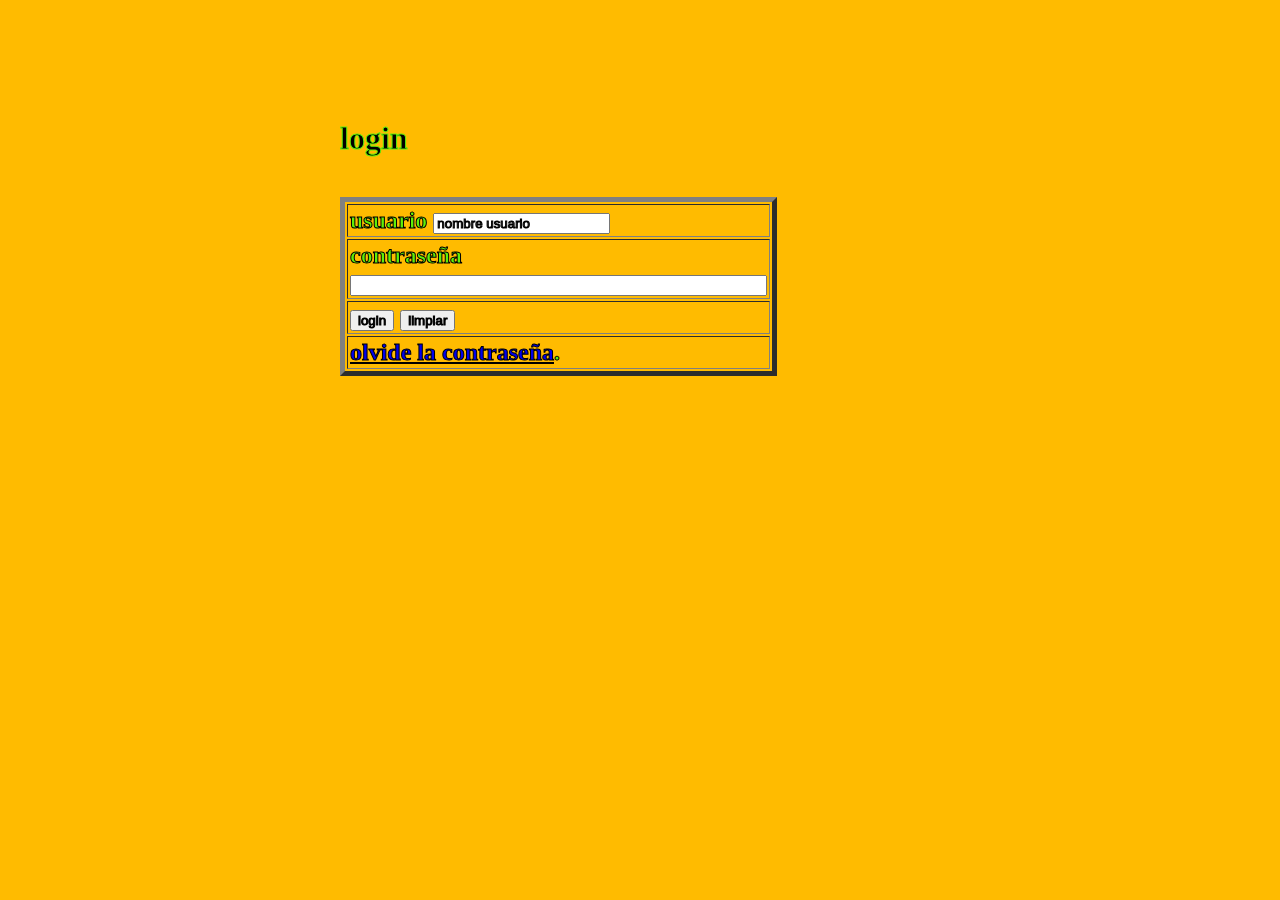
<file: index.html>
<!DOCTYPE html>
<html lang="en">
<head>
    <meta charset="UTF-8">
    <meta http-equiv="X-UA-Compatible" content="IE=edge">
    <meta name="viewport" content="width=device-width, initial-scale=1.0">
    <link href="juegos.css" rel="stylesheet">   
    <title>login</title>
</head>
<body>
    <h1> login</h1>
    <form action="buscarU.php" method="post">
        <h2>
            <table width="300" cellspacing="2" cellpadding="2" border="5">
            <tr>
                <td><label >usuario</label>
                <input type="text" name= "usuario" placeholder="nombre usuario"required></td>
            </tr>
            <tr>
                <td><label > contraseña</label>
                <input type="password" name= "contrasena" size="50" required ></td>
            </tr>
            <tr>
                <td>
                    <button type = "submit" > login</button>
                    <button type = "reset" >limpiar</button></td>
            </tr>
            <tr>
                <td>
                    <a href="##">olvide la contraseña</a>.
                </td>
            </tr>

            </table>
        </h2>
    </form>
</body>
</html>
</file>
<file: juegos.css>
body {
    width: 600px;
    margin: 0 auto;
    background-color: #ffbb00;
    padding: 100px 20px 20px 20px;
    /*border: 5px solid black;*/
    
  }

h1 {
    margin: 0;
    padding: 20px 0;
    color: #000000;
    -webkit-text-stroke: 1px rgb(94, 240, 9);
  }

h2{
  color: rgb(94, 240, 9); 
  -webkit-text-stroke: 1px black;
  background-image:url(https://cdn-3.expansion.mx/dims4/default/eca033d/2147483647/strip/true/crop/1920x1080+0+0/resize/1800x1013!/format/webp/quality/90/?url=https%3A%2F%2Fcdn-3.expansion.mx%2F78%2F12%2Fb2cefff34621bb215ae82c931754%2Faccesibilidad-videojeugos.jpg);
  width: 400px ;
  background-position:center;
  background-size: 400px ;

}
</file>
